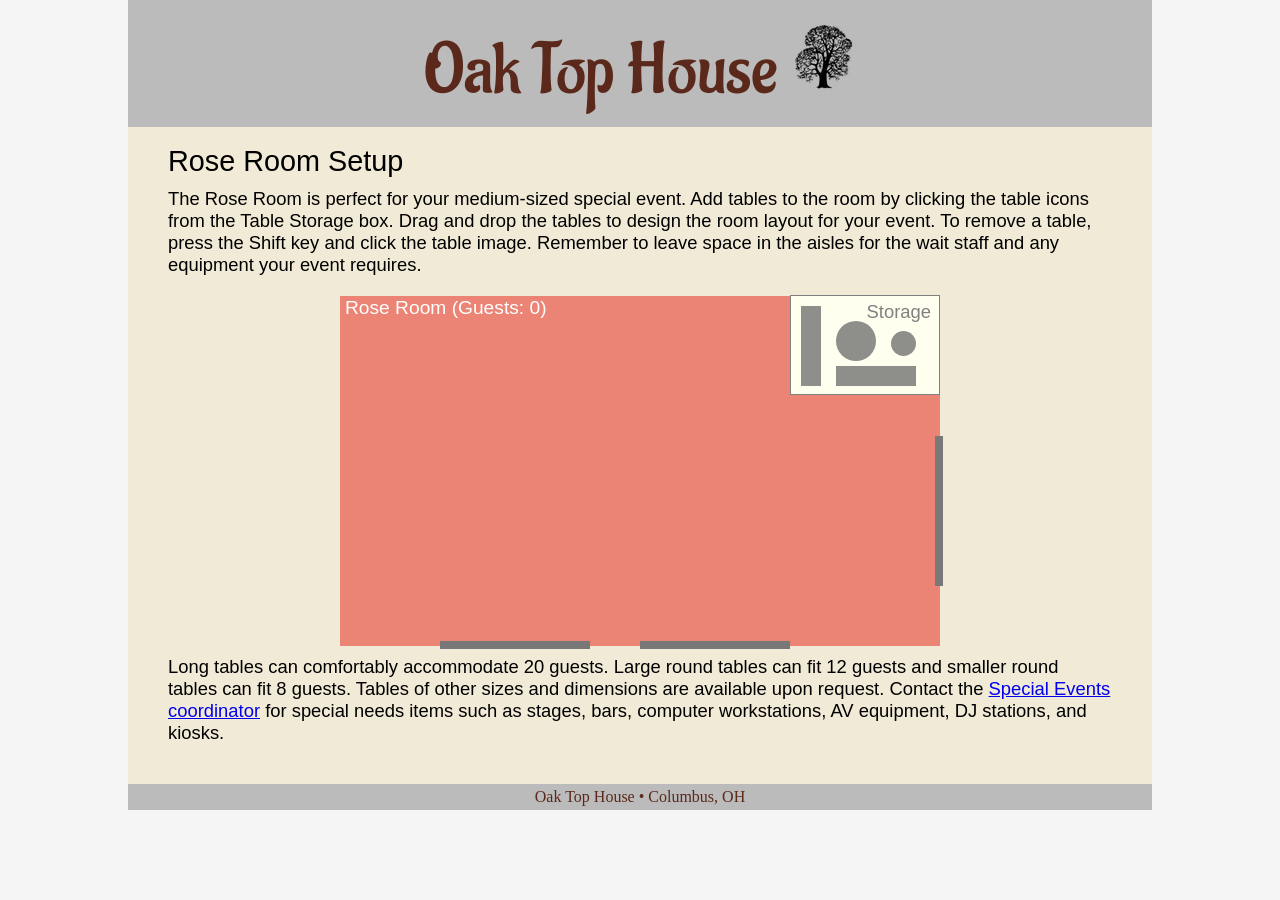
<file: index.html>
<!DOCTYPE html>
<html>
<head>
   <!--
    Oak Top House
    Author: Nicholas Catalan
    Date: 1/1/2023  
 

      Filename: js10a.html
   -->
   <meta charset="utf-8" />
   <meta name="viewport" content="width=device-width,initial-scale=1.0">
   <title>Oak Top House: Table Setup</title>
   <link rel="stylesheet" href="stylesa.css" />
   <link href='http://fonts.googleapis.com/css?family=Aladin' rel='stylesheet' type='text/css'>
   <script src="js10a_txt.js" defer></script>   
</head>

<body>
   <header>
      <h1>Oak Top House <img src="oaklogo.png" width="65" height="72" title="" alt="" /></h1>
   </header>
   
   <article id="setup">
      <h1>Rose Room Setup</h1>
      <p>The Rose Room is perfect for your medium-sized special event. 
         Add tables to the room by clicking the table icons from the Table Storage 
         box. Drag and drop the tables to design the room layout for your event. To remove
         a table, press the Shift key and click the table image. 
         Remember to leave space in the aisles for the wait 
         staff and any equipment your event requires.
      </p>
      <div id="room">
         <p>Rose Room (Guests: <span id="seatCount">0</span>)</p>
         <div id="storage">
            <p>Storage</p>
            <div class="table tallstage">20</div>   
            <div class="table longstage">20</div> 
            <div class="table biground">12</div>
            <div class="table smallround">8</div>            
         </div>
         <div id="door1"></div>
         <div id="door2"></div>
         <div id="door3"></div>
      </div>
      <p>Long tables can comfortably accommodate 20 guests. Large round tables can 
         fit 12 guests and smaller round tables can fit 8 guests. Tables 
         of other sizes and dimensions are available upon request.
         Contact the <a href="#">Special Events coordinator</a> for special needs items such as
         stages, bars, computer workstations, AV equipment, DJ stations, and kiosks.
      </p>
   </article>
   
   <footer>
      <p>Oak Top House &bull; Columbus, OH</p>
   </footer>
</body>
</html>
</file>
<file: stylesa.css>
/*  
    Oak Top House
    Style sheet for Banquet Setup

    Filename: stylesa.css
*/

/* apply a natural box layout model to all elements */
* {
   box-sizing: border-box;
}

/* reset rules */
html, body, div, span, applet, object, iframe,
h1, h2, h3, h4, h5, h6, p, blockquote, pre,
abbr, acronym, address, big, cite, code,
del, dfn, em, img, ins, kbd, q, s, samp,
small, strike, strong, sub, sup, tt, var,
b, u, i, center,
dl, dt, dd, ol, ul, li,
fieldset, form, label, legend,
table, caption, tbody, tfoot, thead, tr, th, td,
article, aside, canvas, details, embed, 
figure, figcaption, footer, header, hgroup, 
menu, nav, output, ruby, section, summary,
time, mark, audio, video {
   margin: 0;
   padding: 0;
   border: 0;
   font-size: 100%;
   font: inherit;
   vertical-align: baseline;
}

/* HTML5 display-role reset for older browsers */
article, aside, details, figcaption, figure, 
footer, header, hgroup, menu, nav, section {
   display: block;
}

body {
   line-height: 1;
   width: 1024px;
   background: #F5F5F5;
   margin: 0 auto;
   font-family: Georgia, "Droid Serif", serif; 
}

ol, ul {
   list-style: none;
}

blockquote, q {
   quotes: none;
}

blockquote:before, blockquote:after,
q:before, q:after {
   content: '';
   content: none;
}

table {
   border-collapse: collapse;
   border-spacing: 0;
}



/* header */
header {
   font-family: Aladin, cursive;
   font-size: 72px;
   background: #BBBBBB;
   color: #5B291B;
   text-align: center;
   overflow: hidden;
}

header h1 {
   margin: 20px;
}



/* article */
article {
   background: #F0EAD6;
   padding: 20px 40px;
   font-family: Gotham, "Helvetica Neue", Helvetica, Arial, "sans-serif";
}

article h1 {
   font-size: 1.8em;
   margin-bottom: 12px;
}

article p {
   line-height: 1.2;
   font-size: 1.15em;
   margin-bottom: 20px;
}


div#room {
   position: relative;
   width: 600px;
   height: 350px;
   background-color: rgba(235,132,117,1.00);
   color: white;
   margin: 10px auto;
   user-select: none;
}

div#room p {
   font-size: 1.2em;
   margin: 5px 0 0 5px;
}

div#room > div.table {
   position: absolute;
   z-index: 1;
   cursor: pointer;
   color: white;
   background-color: rgba(114, 114, 114, 0.8);
   box-shadow: 3px 3px 5px black;
   text-align: center;
   font-size: 0.8em;
   padding-top: 1em;
   border: 3px solid #666666;
   font-family: "Lucida Grande", "Lucida Sans Unicode", "Lucida Sans", "DejaVu Sans", Verdana, "sans-serif"; 
   user-select: none;
}


div#room > div.biground {
   width: 100px;
   height: 100px;
   cursor: pointer;
   margin: 5px;
   color: white;
   background-color: rgba(114, 114, 114, 0.8);
   box-shadow: 3px 3px 5px black;
   text-align: center;
   font-size: 0.8em;
   padding-top: 1em;
   border: 3px solid #666666;
   border-radius: 50%;
   font-family: "Lucida Grande", "Lucida Sans Unicode", "Lucida Sans", "DejaVu Sans", Verdana, "sans-serif"; 
   top: 50px;
   left: 100px;
}



div#room > div.smallround {
   width: 74px;
   height: 74px;
   cursor: pointer;
   margin: 5px;
   color: white;
   background-color: rgba(114, 114, 114, 0.8);
   box-shadow: 3px 3px 5px black;
   text-align: center;
   font-size: 0.8em;
   padding-top: 1em;
   border: 3px solid #666666;
   border-radius: 50%;
   font-family: "Lucida Grande", "Lucida Sans Unicode", "Lucida Sans", "DejaVu Sans", Verdana, "sans-serif";
   top: 68px;
   left: 240px;
}


div#room > div.tallstage {
   width: 50px;
   height: 270px;
   line-height: 25px; 
   top: 50px;
   left: 15px;
}

div#room > div.longstage {
   width: 270px;
   height: 50px;
   line-height: 25px; 
   top: 270px;
   left: 100px;
}

div#room > div#storage {
   position: relative;
   width: 150px;
   height: 100px;
   border: 1px solid gray;
   background-color: ivory;
   top: -24px;
   left: 450px;
   user-select: none;
}

div#storage p {
   font-size: 1.15em;
   color: gray;
   text-align: right;
   margin-right: 8px;
}
div#storage div.table {
   position: absolute;
   z-index: 1;
   cursor: pointer;
   background-color: rgba(114, 114, 114, 0.8);
   font-size: 0em;
   padding-top: 0;
   border: transparent;
}


div#storage div.biground {
   width: 40px;
   height: 40px;
   cursor: pointer;
   margin: 5px;
   color: white;
   background-color: rgba(114, 114, 114, 0.8);
   text-align: center;
   border: transparent;
   border-radius: 50%;
   top: 20px;
   left: 40px;
}



div#storage div.smallround {
   width: 25px;
   height: 25px;
   cursor: pointer;
   margin: 5px;
   color: white;
   background-color: rgba(114, 114, 114, 0.8);
   font-size: 0em;
   border: transparent;
   border-radius: 50%;
   top: 30px;
   left: 95px;
}


div#storage div.tallstage {
   width: 20px;
   height: 80px; 
   top: 10px;
   left: 10px;
}

div#storage div.longstage {
   width: 80px;
   height: 20px;
   top: 70px;
   left: 45px;
}

div#door1 {
   position: absolute;
   width: 150px;
   height: 8px;
   background-color: rgb(120, 120, 120);
   top: 345px;
   left: 100px;
}

div#door2 {
   position: absolute;
   width: 150px;
   height: 8px;
   background-color: rgb(120, 120, 120);
   top: 345px;
   left: 300px;
}

div#door3 {
   position: absolute;
   width: 8px;
   height: 150px;
   background-color: rgb(120, 120, 120);
   top: 140px;
   left: 595px;
}

/* footer */
footer {
   width: 100%;
   text-align: center;
   padding: 0.3em;
   background: #BBBBBB;
   color: #5B291B;
   clear: both;
}
</file>
